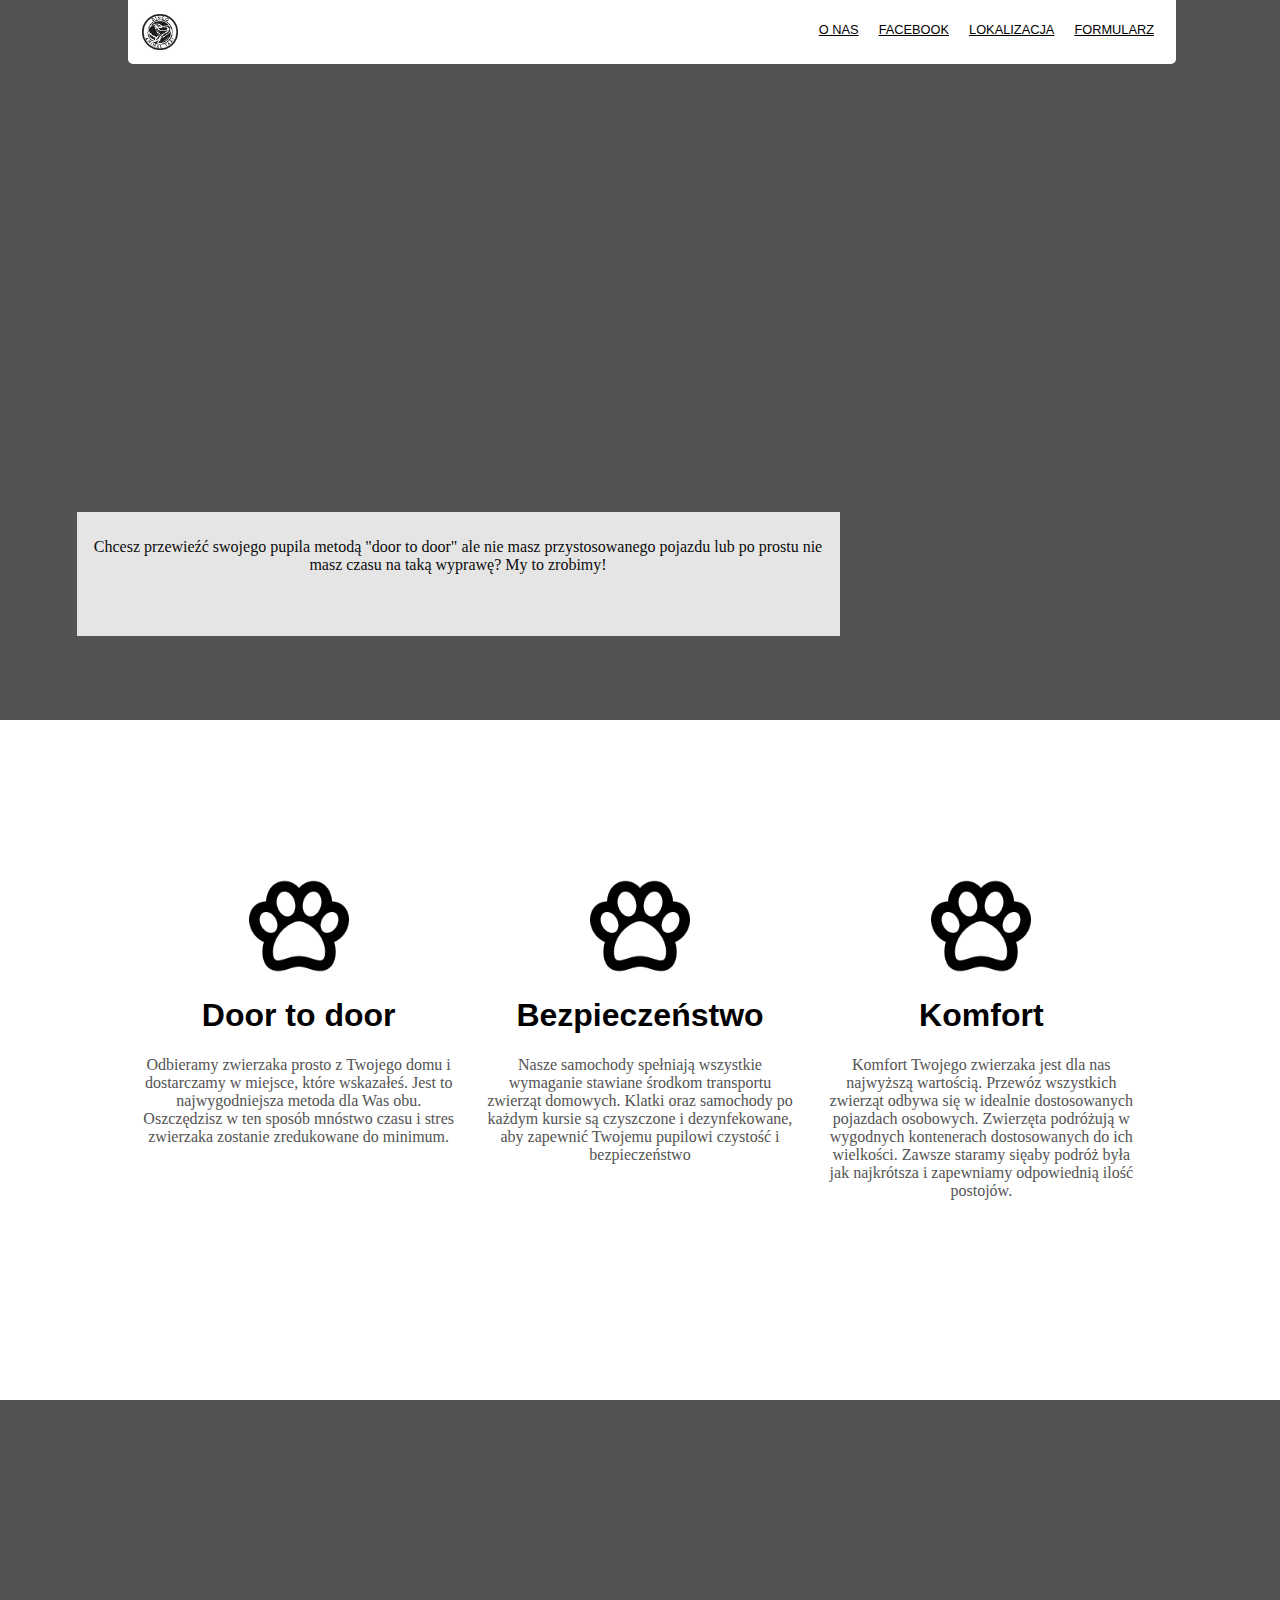
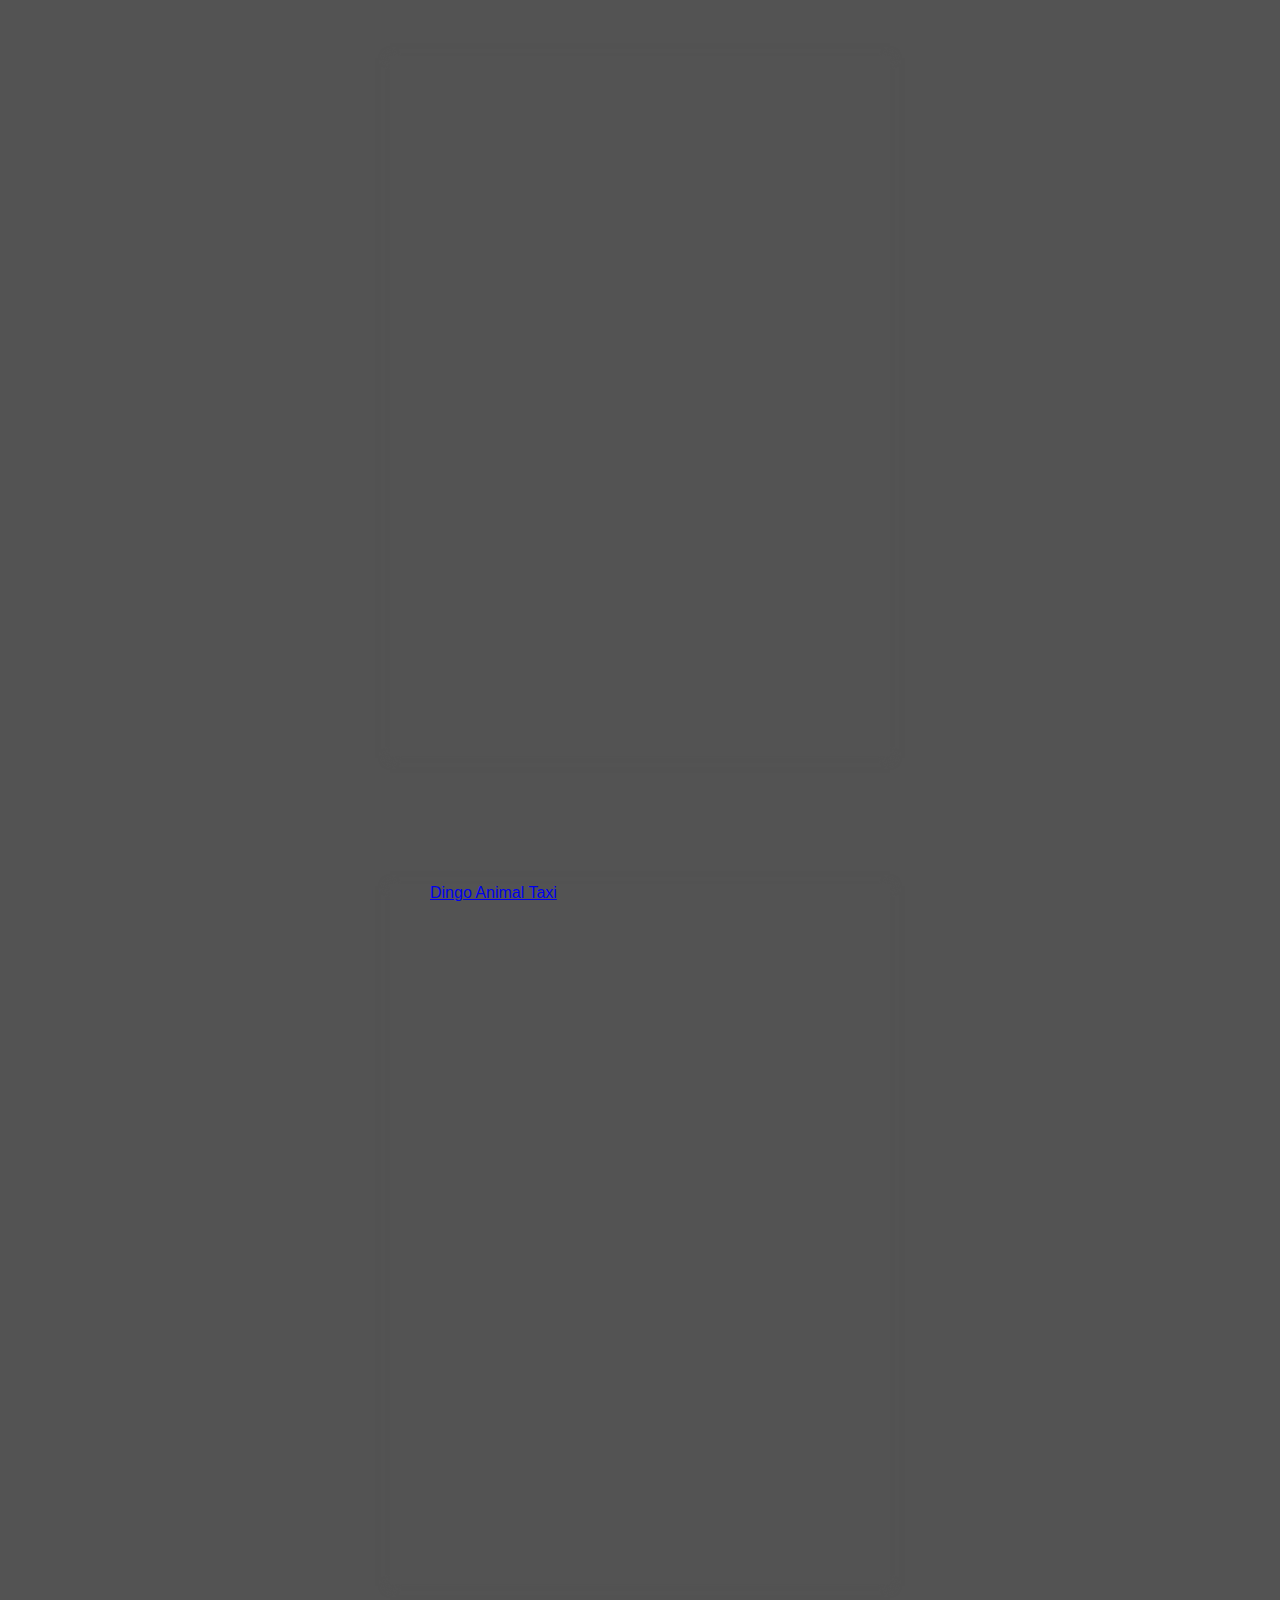
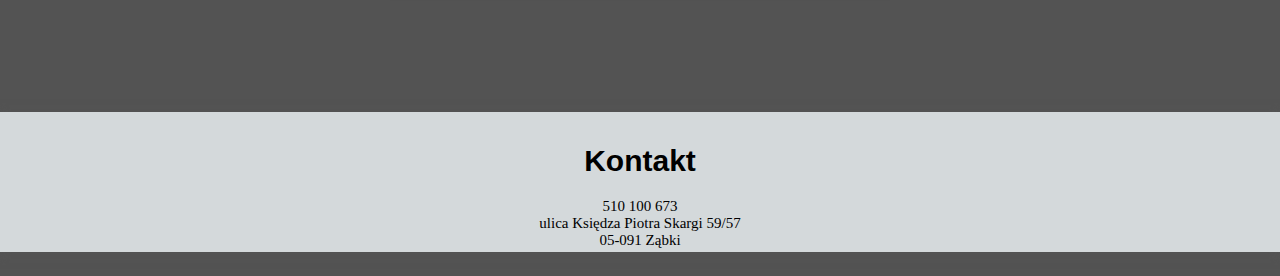
<file: index.html>
<!DOCTYPE html>

<html lang="pl">

<head>
    <link rel="icon" href="img/DingoTaxi.jpg">
    <meta charset="utf-8">
    <meta name="viewport" content="width=device-width, initial-scale=1.0">
    <title>Dingo Animal Taxi </title>
    <script src="script.js" defer></script>
    <link rel="stylesheet" href="style.css">
    <link rel="stylesheet" href="style2.css">
    <div id="fb-root"></div>
<script async defer crossorigin="anonymous" src="https://connect.facebook.net/pl_PL/sdk.js#xfbml=1&version=v10.0" nonce="n1sEFGSb"></script>
</head>

<body>
        <div id="toolbar">
            <header id="nav">
                <img id="logo" src="img/DingoTaxi.png">
                <ul id="navul">
                    <li><a href="form.html">FORMULARZ</a></li>
                    <li><a href=#mapa>LOKALIZACJA</a></li>
                    <li><a href=#facebook>FACEBOOK</a></li>
                    <li><a href=#info>O NAS</a></li>
                </ul>
                <span id="navigation" onclick="openNav()">&#9776;</span>
            </header>
        </div>
        <div id="mySidenav" class="sidenav">
            <a href="javascript:void(0)" class="zamknij" onclick="closeNav()">&times;</a>
            <a href="form.html">FORMULARZ</a>
            <a href="#mapa">LOKALIZACJA</a>
            <a href="#facebook">FACEBOOK</a>
            <a href="#info">O NAS</a>
        </div>
        <div id="banner">
            <p id="tekst">Chcesz przewieźć swojego pupila metodą "door to door" ale nie masz przystosowanego pojazdu lub po prostu nie masz czasu na taką wyprawę? My to zrobimy!
                <br><br><br>
            </p>
        </div>
    
        <div id="slide">
            <div class="slide" id="slide1"></div>
            <div class="slide" id="slide2"style="z-index: -3; background-image: linear-gradient(to bottom, rgba(220, 67, 37, 0), rgba(255, 255, 255)), url('img/img2.jpg'); background-image: -moz-linear-gradient(to bottom, rgba(220, 67, 37, 0), rgba(255, 255, 255)), url('img/img2.jpg');"></div>
            <div class="slide" id="slide3"></div>
        </div>
        <div id=info>
            <div class="store">
                <img src="img/photo.png">
                <h1 style=text-align:center;>Door to door</h1><p>Odbieramy zwierzaka prosto z Twojego domu i dostarczamy w miejsce, które wskazałeś. Jest to najwygodniejsza metoda dla Was obu. Oszczędzisz w ten sposób mnóstwo czasu i stres zwierzaka zostanie zredukowane do minimum.</p>
            </div>
            <div class="store">
                <img src="img/photo.png">
                <h1 style=text-align:center;>Bezpieczeństwo</h1><p>Nasze samochody spełniają wszystkie wymaganie stawiane środkom transportu zwierząt domowych. Klatki oraz samochody po każdym kursie są czyszczone i dezynfekowane, aby zapewnić Twojemu pupilowi czystość i bezpieczeństwo</p>
            </div>
            <div class="store">
                <img src="img/photo.png">
                <h1 style=text-align:center;>Komfort</h1><p>Komfort Twojego zwierzaka jest dla nas najwyższą wartością. Przewóz wszystkich zwierząt odbywa się w idealnie dostosowanych pojazdach osobowych. Zwierzęta podróżują w wygodnych kontenerach dostosowanych do ich wielkości. Zawsze staramy sięaby podróż była jak najkrótsza i zapewniamy odpowiednią ilość postojów.</p>
            </div>
        </div>
        <div id="mapa"><iframe src="https://www.google.com/maps/embed?pb=!1m18!1m12!1m3!1d2439.9128046129726!2d21.093800315946936!3d52.29943706030359!2m3!1f0!2f0!3f0!3m2!1i1024!2i768!4f13.1!3m3!1m2!1s0x471ecef7f457c767%3A0xe70cc6f6a84f72ab!2sKsi%C4%99dza%20Piotra%20Skargi%2059%2F57%2C%2005-091%20Z%C4%85bki!5e0!3m2!1spl!2spl!4v1620644446827!5m2!1spl!2spl" width="500" height="700" style="border:0;" allowfullscreen="" loading="lazy"></iframe></div>
      
        <div id="facebook"><div class="fb-page" data-href="https://www.facebook.com/DingoAnimalTaxi/" data-tabs="timeline,events" data-width="600" data-height="700" data-small-header="false" data-adapt-container-width="false" data-hide-cover="false" data-show-facepile="true"><blockquote cite="https://www.facebook.com/DingoAnimalTaxi/" class="fb-xfbml-parse-ignore"><a href="https://www.facebook.com/DingoAnimalTaxi/">Dingo Animal Taxi</a></blockquote></div></div>

        <div id="footer">
            <footer>
            <div id=ch1>
                <h1>Kontakt</h1>
                <p>510 100 673
                    <br>
                    ulica Księdza Piotra Skargi 59/57
                    <br>
                    05-091 Ząbki
                </p>
            </div>
            </footer>
        </div>
</body>

</html>
</file>
<file: style.css>
:root {
    --nav-height-norm: 40px;
    --nav-height-thin: 50px;
    --padding-all: 12px;
}
html {
    scroll-behavior: smooth;
}
body {
    font-family: "Montserrat",sans-serif;
    margin: 0;
    background-color: #535353;
    height: 100%
}
#textdiv {
    padding: var(--padding-all);
}
#nav {
    background-color: white;
    position: absolute;
    top: 0;
    width: 80%;
    margin-left: 10%;
    margin-right: 10%;
    padding: var(--padding-all);
    height: var(--nav-height-norm);
    border-bottom-left-radius: 5px;
    border-bottom-right-radius: 5px;
}
#nav ul{
    transition-property: font-size;
    font-size: 1vw;
    text-decoration: none;
}
/* telefony nawigacja \/ */
.sidenav {
    height: 100%;
    width: 0;
    position: fixed;
    z-index: 1;
    top: 0;
    right: 0;
    background-color: #ffffff;
    overflow-x: hidden;
    transition: 0.5s;
    padding-top: 60px;
}
.sidenav a {
    padding: 8px 8px 8px 32px;
    text-decoration: none;
    font-size: 25px;
    color: #000000;
    display: block;
    transition: 0.3s;
}
  
.sidenav a:hover {
    color: #363636;
}
  
.sidenav .zamknij {
    position: absolute;
    top: 0;
    font-size: 36px;
    margin-right: 50px;
}
#navigation {
    font-size: 30px; 
    cursor: pointer; 
    float: right;
}
/* telefony nawigacja /\ */
#banner
{
    background-color: #ffffff;
	padding: 10px;
	margin-left: calc(5% + 12.5px);
    margin-right: calc(20% + 12.5px);
  	width: calc(60% - 25px);
    position: absolute;
    margin-top: 40%;
    opacity: 85%;
}
@media screen and (min-width: 1025px) {
    #navigation {
        display: none;
    }
}
@media screen and (max-width: 1024px) {
    #navigation {
        display: block;
    }
    #nav{
        width: calc(100% - 2 * var(--padding-all));
        height: var(--nav-height-thin);
        margin: 0;
    }
    #nav:hover{
        height: var(--nav-height-thin);
        transition: none;
    }
    #navul {
        display: none;
    }
    #down{
        display: none;
    }
    #info{
        width: 100%!important;
        padding-left: 0!important;
        padding-right: 0!important;
        border: none;
    }
    .store {
        clear: both;
        width: calc(70% - 2 * var(--padding-all))!important;
        padding: 0!important;
        padding-left: 15%!important;
        padding-right: 15%!important;  
    }
}
@media screen and (max-width: 520px){
    #nav{
        width: calc(100% - 2 * var(--padding-all));
        height: var(--nav-height-thin);
        margin: 0;
    }
    #down{
        display: none;
    }
    .store {
        float: none;
        width: 100%;
    }
    #facebook {
		display: none;
	}
    #mapa{
        display: none;
    }
    #slide{
        background-size: 100% 100%;
        background-attachment: fixed; 
        width: 100%;
    }
    #slide1{
        background-image: linear-gradient(to bottom, rgba(220, 67, 37, 0), rgba(255, 255, 255)), url('img/img11.jpg')!important; 
        background-image: -moz-linear-gradient(to bottom, rgba(220, 67, 37, 0), rgba(255, 255, 255)), url('img/img11.jpg')!important;
    }
    #slide2{
        background-image: linear-gradient(to bottom, rgba(220, 67, 37, 0), rgba(255, 255, 255)), url('img/img22.jpg')!important; 
        background-image: -moz-linear-gradient(to bottom, rgba(220, 67, 37, 0), rgba(255, 255, 255)), url('img/img22.jpg')!important;
    }
    #slide3{
        background-image: linear-gradient(to bottom, rgba(220, 67, 37, 0), rgba(255, 255, 255)), url('img/img33.jpg')!important; 
        background-image: -moz-linear-gradient(to bottom, rgba(220, 67, 37, 0), rgba(255, 255, 255)), url('img/img33.jpg')!important;
    }
    #banner{
        display: none;
    }
}
#down
{
    position: absolute;
    max-height: 90px;
    left: 90%;
    top: 70%;
}
#info
{
    overflow: auto;
    display: block;
    background-color: white;
    width: 80%;
    padding: 10%;
    margin-top: 56.25%;
    margin-left: 0;
    margin-right: 0;
    position: static;
}
#tekst
{
    color: black;
    opacity: 100%;
    font-family: Verdana;
    /*word-wrap: break-word;*/
}
#footer
{
    margin-top: 35%;
    height: 182px;
    font-size: 15px;
    background-color: #D4D9DB;
    left: 0;
    bottom: 0;
    box-shadow: 0px 2px 10px #535353;
    font-family: "Montserrat",sans-serif;
}
#ch1
{
    text-align: center;
    padding: var(--padding-all);
}
#ch1 p{
    font-size: 15px;
}
.store
{
    width: calc(100% / 3 - 2 * var(--padding-all));
    margin: 0;
    height: 400px;
    float: left;
    padding: var(--padding-all);
    background-color: white;
}
.store img{
    width: 100%;
    max-width: 100px;
    margin-left: auto;
    margin-right: auto;
    margin-top: 5%;
    display: block;
}
.slide {
    background-size: cover;
    background-attachment: fixed; 
    height: 3500px; 
    padding-top: 56.25%; 
    width: 100%;
    position: absolute;
}
#slide {
    position: relative;
    z-index: -1;
    display: table-row;
}
@keyframes slideFadeInOut {
    0% {
      opacity:1;
    }
    26.6% {
      opacity:1;
    }
    33.3% {
      opacity:0;
    }
    93.3% {
      opacity:0;
    }
    100% {
      opacity:1;
    }
}
#slide div {
    animation-name: slideFadeInOut;
    animation-timing-function: ease-in-out;
    animation-iteration-count: infinite;
    animation-duration: 15s;
}
  
#slide div:nth-of-type(1) {
    animation-delay: 10s;
}
#slide div:nth-of-type(2) {
    animation-delay: 5s;
}
#slide div:nth-of-type(3) {
    animation-delay: 0s;
}

#logo {
    height: 100%;
}
#navul {
    list-style-type: none;
    float: right;
    margin: 0;
    height: 100%;
    overflow: hidden;
    background-color: white;
}
#navul li{
    float: right;
}
#navul li a {
    display: block;
    color: black;
    text-align: center;
    padding: 10px 10px;
}
#facebook
{
    width: 500px;
    margin:auto;
    height: 700px;
    box-shadow: 0px 2px 10px #535353;
    margin-top: 10%;
}
#mapa
{
    width: 500px;
    margin:auto;
    height: 700px;
    box-shadow: 0px 2px 10px #535353;
    margin-top: 20%;
}
#slide1{
    z-index: -2;
    background-image: linear-gradient(to bottom, rgba(220, 67, 37, 0), rgba(255, 255, 255)), url('img/img1.jpg'); 
    background-image: -moz-linear-gradient(to bottom, rgba(220, 67, 37, 0), rgba(255, 255, 255)), url('img/img1.jpg');
}
#slide2{
    z-index: -3;
    background-image: linear-gradient(to bottom, rgba(220, 67, 37, 0), rgba(255, 255, 255)), url('img/img2.jpg'); 
    background-image: -moz-linear-gradient(to bottom, rgba(220, 67, 37, 0), rgba(255, 255, 255)), url('img/img2.jpg');
}
#slide3{
    z-index: -4;
    background-image: linear-gradient(to bottom, rgba(220, 67, 37, 0), rgba(255, 255, 255)), url('img/img3.jpg'); 
    background-image: -moz-linear-gradient(to bottom, rgba(220, 67, 37, 0), rgba(255, 255, 255)), url('img/img3.jpg');
}
</file>
<file: style2.css>
body
{
	margin:0;
	background-image: url(https://images.unsplash.com/photo-1593297817385-06a5260d42f1?ixid=MnwxMjA3fDB8MHxwaG90by1wYWdlfHx8fGVufDB8fHx8&ixlib=rb-1.2.1&auto=format&fit=crop&w=1050&q=80);
	background-size: cover;
	background-position: center center;
	background-repeat: no-repeat;
	background-attachment: fixed;
	height:1400px;
	font-family: sans-serif;
}
header{
	margin: 0;
 

   padding: 12px;
	background-color: rgb(111, 158, 199);
}
.head{
	font-family: Verdana;
	font-size: 1vw;
	text-align: center;
	color: #ffffff;
}
#logo {
    height: 100%;
}
.sn1{
	float: left;
	background-color: #ffffff;
	padding: 15px;
	margin: 10px;
	box-shadow: 0px 2px 10px #535353;
	width: calc(25% - 25px);
}
.form{
	background-color: #f2f2f2;
	padding: 15px;
	box-shadow: 0px 2px 10px #535353;
	margin-left: calc(20% + 12.5px);
	width: calc(60% - 25px);
	height: 80%;
	position: static;
	margin-top: 10%;
	box-shadow: 0px 2px 10px #535353;
}
h3{
	margin: 0;
	font-family: Verdana;
	color: #535353;
	padding-bottom: 10px;
}
.in{
	margin: 0;
}
.inl{
	margin: 0;
	padding: 5px;
	width: 30%;
	float: left;
	position: relative;
	color: #4a627d;
}
.inr{
	margin:0;
	float: left;
	width: 65%;
	padding-right: 20px;
	position: relative;
}
input{
	border: 1px solid gray;
	border-radius: 5px;
}
input[type=submit]{
	background-color: #535353;
	border: 1px solid gray;
	padding: 6px 12px;
	cursor: pointer;
	width:30%;
	color: white;
}
input[type="file"]{
	display: none;
}
.plik{
	border: 1px solid gray;
	display: inline-block;
	padding: 6px;
	cursor: pointer;
	color: #4a627d;
}
#opis{
	width: 100%;
	height: 60px;
	border: 1px solid gray;
	resize: none;
}
#komunikat{
	width: 100%;
	height: 16px;
	border: 1px solid gray;
	resize: none;
	color:#535353;
}
p
{
	text-align:center;
	font-family: Verdana;
	font-size: 1em;
	color: #535353;
}
#dow
{
	text-align:center;
	font-family: Verdana;
	font-size: 30px;
	color: #535353;
}
#footer
{
    margin-top: 10%;
	height: 10%;
	clear: both;
	position: relative;
    background-color: #D4D9DB;
    left: 0;
    bottom: 0;
	font-family: "Montserrat",sans-serif;
}
#ch1
{
    text-align: center;
    padding: var(--padding-all);
}
#ch1 p{
    font-size: 15px;
	color: black;
}
#kontakt
{
	text-align:left; 
	color:black;
	font-family: Verdana;
	font-size: 25px;
}
@media screen and (max-width: 1024px) {
    #nav{
        width: calc(100% - 2 * var(--padding-all))!important;
        height: var(--nav-height-thin)!important;
        margin-left: 0!important;
    }
	.form{
		background-color: #ffffff;
		padding: 15px;
		margin: 0;
		margin-top: calc(var(--nav-height-thin) + 15%);
		width: calc(100% - 30px);
		height: 100%;
	}
}
@media screen and (max-width: 512px){
	#footer {
    	font-size: 12px;
    }

}
:root {
    --nav-height-norm: 40px;
    --nav-height-thin: 50px;
    --padding-all: 12px;
}
html {
    scroll-behavior: smooth;
}
#qron
{
    background-color: #ffffff;
  	width: 30%;
	margin-left:60%;
	height:70%;
    position: absolute;
    border: none;
    font-size: 25px;
    box-shadow: 0px 2px 10px #535353;
    
}
#qron:hover
{
    background-color: #D4D9DB;
}
#navul {
    list-style-type: none;
    float: right;
    margin: 0;
    height: 100%;
    overflow: hidden;
    background-color: white;
}
#navul li{
    float: right;
}
#navul li a {
    display: block;
    color: black;
    text-align: center;
    padding: 10px 10px;
}
#nav {
    background-color: white;
    position: absolute;
    top: 0;
    width: 80%;
    margin-left: 10%;
    margin-right: 10%;
    padding: var(--padding-all);
    height: var(--nav-height-norm);
    border-bottom-left-radius: 5px;
    border-bottom-right-radius: 5px;
}
#nav {
    background-color: white;
    position: absolute;
    top: 0;
    width: 80%;
    margin-left: 10%;
    margin-right: 10%;
    padding: var(--padding-all);
    height: var(--nav-height-norm);
    border-bottom-left-radius: 5px;
    border-bottom-right-radius: 5px;
}
#nav ul{
    transition-property: font-size;
    font-size: 1vw;
}
</file>
